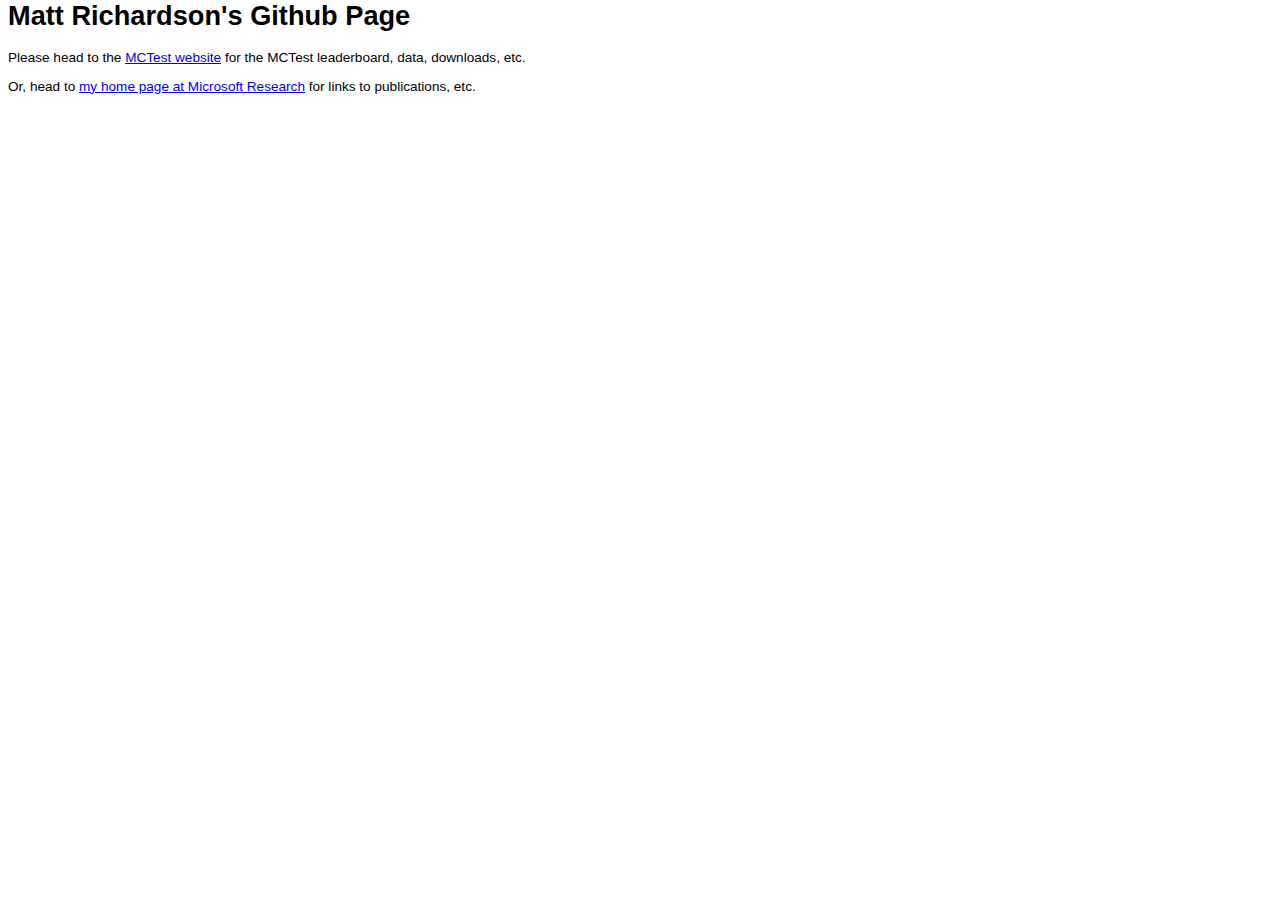
<file: index.html>
<html>
    <head>
        <title>Matt Richardson's Github Page</title>
        <link type="text/css" rel="Stylesheet" href="defaults.css"/> 
    </head>
    <body>
<h1>Matt Richardson's Github Page</h1>

<p>Please head to the <a href="/mctest">MCTest website</a> for the MCTest leaderboard, data, downloads, etc.</p>
<p>Or, head to <a href="https://www.microsoft.com/en-us/research/people/mattri/">my home page at Microsoft Research</a> for links to publications, etc.</p>

    </body>
</html>
</file>
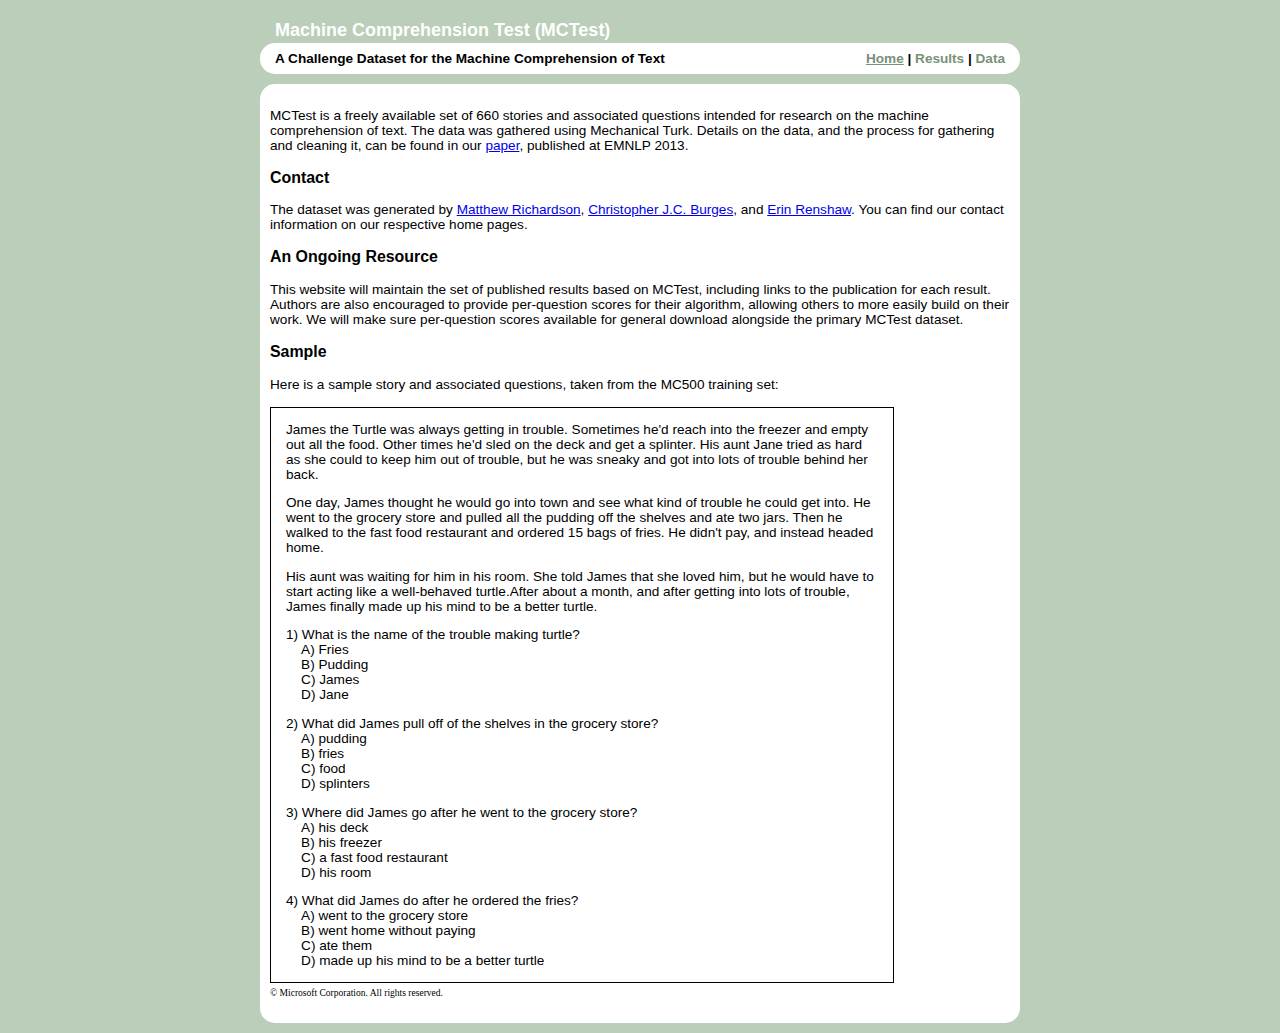
<file: mctest/index.html>
<!DOCTYPE HTML PUBLIC "-//W3C//DTD HTML 4.01//EN" "http://www.w3.org/TR/html4/strict.dtd">
<html>
	<head>
		<title>Machine Comprehension Test (MCTest)</title>
		<link type="text/css" rel="Stylesheet" href="global.css"/>
	</head>
	<body>
        <div class="page">
	    <div class="header">
            Machine Comprehension Test (MCTest)
        </div>	    
        <div class="menu">
            <span class="subtitle">A Challenge Dataset for the Machine Comprehension of Text</span>
            <span class="menulinks">
            <a href="index.html" class="active">Home</a> |
            <a href="results.html">Results</a> | 
            <a href="data.html">Data</a> 
            </span>
        </div>
	    <div class="content">
            <p>MCTest is a freely available set of 660 stories and associated questions intended for research on the machine comprehension of text. 
            The data was gathered using Mechanical Turk. Details on the data, and the process for gathering and cleaning it, can be
            found in our <a href="MCTest_EMNLP2013.pdf">paper</a>, published at EMNLP 2013.</p>
            <h3>Contact</h3>
                The dataset was generated by 
                <a href="http://research.microsoft.com/~mattri">Matthew Richardson</a>,
                <a href="http://research.microsoft.com/~cburges">Christopher J.C. Burges</a>, and 
                <a href="http://research.microsoft.com/en-us/people/erinren/">Erin Renshaw</a>. 
                You can find our contact information on our respective home pages. 
            <h3>An Ongoing Resource</h3>
            This website will maintain the set of published results based on MCTest, including links to the
            publication for each result. Authors are also encouraged to provide per-question scores for their
            algorithm, allowing others to more easily build on their work. We will make sure per-question scores
            available for general download alongside the primary MCTest dataset.

            <h3>Sample</h3>
            Here is a sample story and associated questions, taken from the MC500 training set:<br /><br />
            <div class="samplestory" style="width:80%">
                <p>James the Turtle was always getting in trouble. Sometimes he'd reach into the freezer and empty out all the food. 
                Other times he'd sled on the deck and get a splinter. His aunt Jane tried as hard as she could to keep him out of 
                trouble, but he was sneaky and got into lots of trouble behind her back.</p>

                <p>One day, James thought he would go into town and see what kind of trouble he could get into. He went to the grocery store 
                and pulled all the pudding off the shelves and ate two jars. Then he walked to the fast food restaurant and ordered 15 
                bags of fries. He didn't pay, and instead headed home.</p>

                <p>His aunt was waiting for him in his room. She told James that she loved him, but he would have to start 
                acting like a well-behaved turtle.After about a month, and after getting into lots of trouble, James 
                finally made up his mind to be a better turtle.</p>

                <p>1) What is the name of the trouble making turtle?<br />
                    &nbsp;&nbsp;&nbsp;&nbsp;A) Fries<br />
                    &nbsp;&nbsp;&nbsp;&nbsp;B) Pudding<br />
                    &nbsp;&nbsp;&nbsp;&nbsp;C) James<br />
                    &nbsp;&nbsp;&nbsp;&nbsp;D) Jane<br /></p>

                <p>2) What did James pull off of the shelves in the grocery store?<br />
                    &nbsp;&nbsp;&nbsp;&nbsp;A) pudding<br />
                    &nbsp;&nbsp;&nbsp;&nbsp;B) fries<br />
                    &nbsp;&nbsp;&nbsp;&nbsp;C) food<br />
                    &nbsp;&nbsp;&nbsp;&nbsp;D) splinters<br /></p>

                <p>3) Where did James go after he went to the grocery store?<br />
                    &nbsp;&nbsp;&nbsp;&nbsp;A) his deck<br />
                    &nbsp;&nbsp;&nbsp;&nbsp;B) his freezer<br />
                    &nbsp;&nbsp;&nbsp;&nbsp;C) a fast food restaurant<br />
                    &nbsp;&nbsp;&nbsp;&nbsp;D) his room<br /></p>

                <p>4) What did James do after he ordered the fries?<br />
                    &nbsp;&nbsp;&nbsp;&nbsp;A) went to the grocery store<br />
                    &nbsp;&nbsp;&nbsp;&nbsp;B) went home without paying<br />
                    &nbsp;&nbsp;&nbsp;&nbsp;C) ate them<br />
                    &nbsp;&nbsp;&nbsp;&nbsp;D) made up his mind to be a better turtle<br /></p>
            </div>

            <!--footer code begin-->
            <div style="font-family: Verdana; height:25px; padding-top:5px; font-size:70%;">
            &copy; Microsoft Corporation. All rights reserved.
            </div>
            <!--footer code end--> 
        </div>
        </div>
    </body>
</html>
</file>
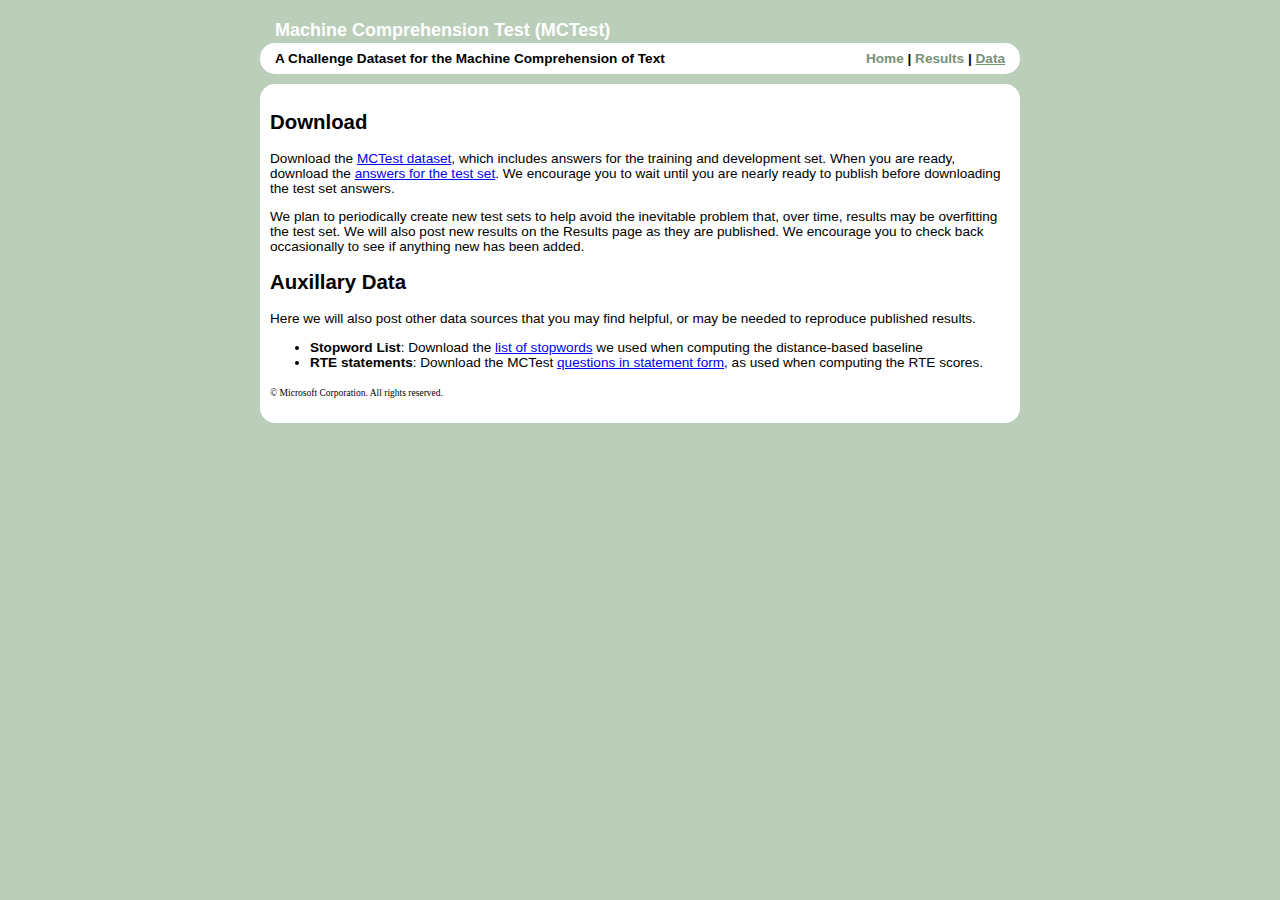
<file: mctest/data.html>
﻿<!DOCTYPE HTML PUBLIC "-//W3C//DTD HTML 4.01//EN" "http://www.w3.org/TR/html4/strict.dtd">
<html>
	<head>
		<title>Machine Comprehension Test (MCTest)</title>
		<link type="text/css" rel="Stylesheet" href="global.css"/>
	</head>
	<body>
        <div class="page">
	    <div class="header">
            Machine Comprehension Test (MCTest)
        </div>	    
        <div class="menu">
            <span class="subtitle">A Challenge Dataset for the Machine Comprehension of Text</span>
            <span style="float:right">
            <a href="index.html">Home</a> |
            <a href="results.html">Results</a> | 
            <a href="data.html" class="active">Data</a> 
            </span>
        </div>
	    <div class="content">
            
            <h2>Download</h2>
            <p>Download the <a href="data/MCTest.zip">MCTest dataset</a>, which includes answers for the training and development set.
            When you are ready, download the <a href="data/MCTestAnswers.zip">answers for the test set</a>. We encourage you to
            wait until you are nearly ready to publish before downloading the test set answers.</p>

            <p>We plan to periodically create new test sets to help avoid the inevitable problem that, over time, results may be overfitting 
            the test set. We will also post new results on the Results page as they are published. We encourage you to check back occasionally 
            to see if anything new has been added.</p>

            <h2>Auxillary Data</h2>
            Here we will also post other data sources that you may find helpful, or may be needed to reproduce published results.
            <ul>
                <li><strong>Stopword List</strong>: Download the <a href="data/stopwords.txt">list of stopwords</a> we used when computing the distance-based baseline</li>
                <li><strong>RTE statements</strong>: Download the MCTest <a href="data/Statements.zip">questions in statement form</a>, as used when computing the RTE scores.</li>
            </ul>
            <!--footer code begin-->
            <div style="font-family: Verdana; height:25px; padding-top:5px; font-size:70%;">
            &copy; Microsoft Corporation. All rights reserved.
            </div>
            <!--footer code end-->         
        </div>
        </div>
    </body>
</html>
</file>
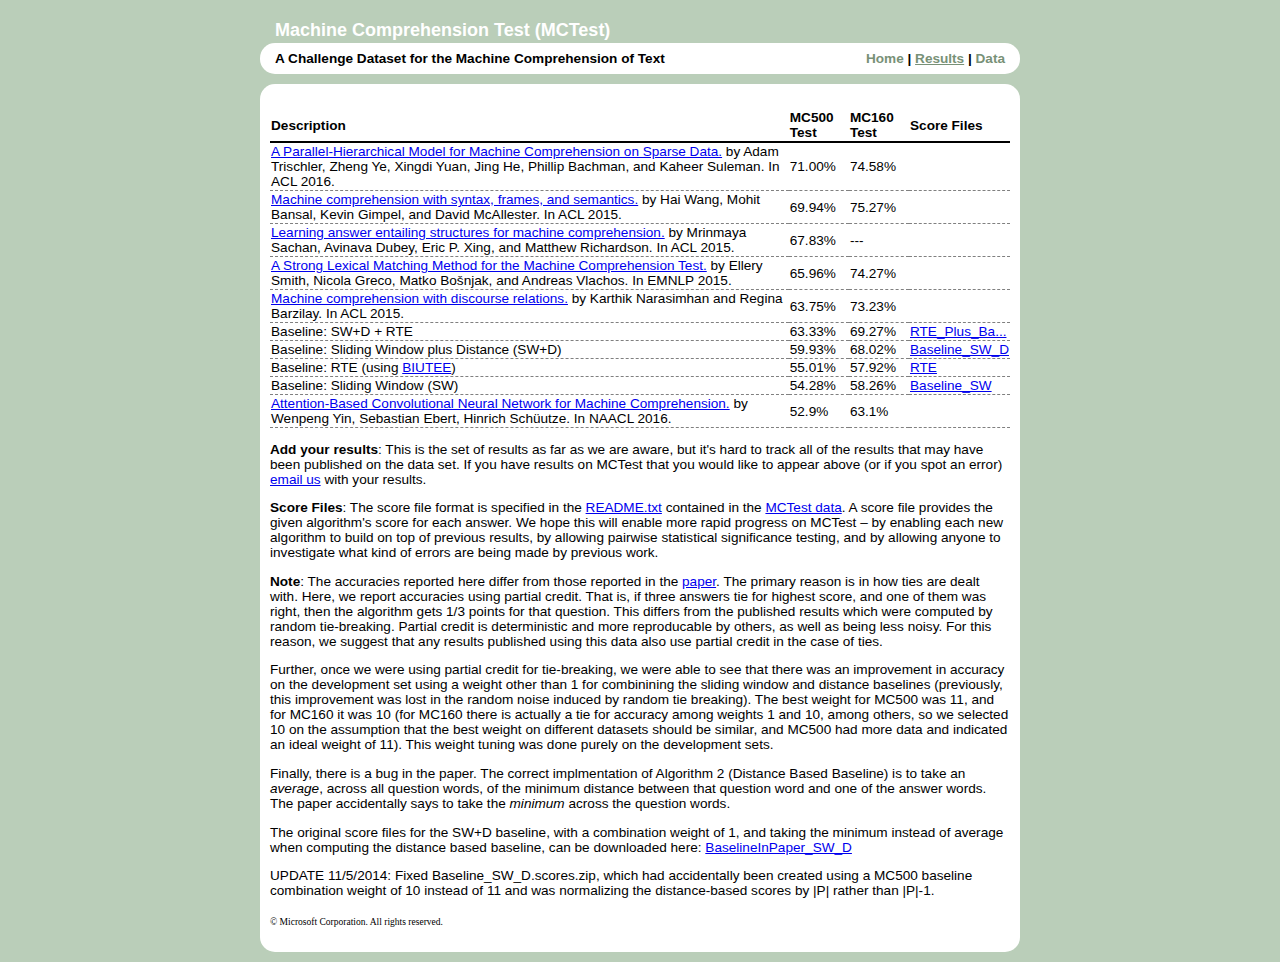
<file: mctest/results.html>
﻿<!DOCTYPE HTML PUBLIC "-//W3C//DTD HTML 4.01//EN" "http://www.w3.org/TR/html4/strict.dtd">
<html>
	<head>
		<title>Machine Comprehension Test (MCTest)</title>
		<link type="text/css" rel="Stylesheet" href="global.css"/>
	</head>
	<body>
        <div class="page">
	    <div class="header">
            Machine Comprehension Test (MCTest)
        </div>	    
        <div class="menu">
            <span class="subtitle">A Challenge Dataset for the Machine Comprehension of Text</span>
            <span style="float:right">
            <a href="index.html">Home</a> |
            <a href="results.html" class="active">Results</a> | 
            <a href="data.html">Data</a> 
            </span>
        </div>
	    <div class="content">
            <br />
            <table width="100%" id="resultsTable">
                <thead id="resultsHeader">
                    <tr>
                        <td>Description</td>
                        <td>MC500 Test</td>
                        <td>MC160 Test</td>
                        <td>Score Files</td>
                    </tr>
                </thead>


                <tr>
                    <td>
                        <a href="https://arxiv.org/pdf/1603.08884.pdf">A Parallel-Hierarchical Model for Machine Comprehension on Sparse Data.</a> 
                        by Adam Trischler, Zheng Ye, Xingdi Yuan, Jing He, Phillip Bachman, and Kaheer Suleman. In ACL 2016.
                    </td>
                    <td>71.00%</td>
                    <td>74.58%</td>
                    <td></td>
                </tr>


                <tr>
                    <td>
                        <a href="https://aclweb.org/anthology/P/P15/P15-2115.pdf">Machine comprehension with syntax, frames, and semantics.</a>
                        by Hai Wang, Mohit Bansal, Kevin Gimpel, and David McAllester. In ACL 2015.
                    </td>
                    <td>69.94%</td>
                    <td>75.27%</td>
                    <td></td>
                </tr>

                <tr>
                    <td>
                        <a href="http://aclweb.org/anthology/P15-1024">Learning answer entailing structures for machine comprehension.</a>
                        by Mrinmaya Sachan, Avinava Dubey, Eric P. Xing, and Matthew Richardson. In ACL 2015.
                    </td>
                    <td>67.83%</td>
                    <td>---</td>
                    <td></td>
                </tr>

                <tr>
                    <td>
                        <a href="http://www.aclweb.org/anthology/D/D15/D15-1197.pdf">A Strong Lexical Matching Method for the Machine Comprehension Test.</a>
                        by Ellery Smith, Nicola Greco, Matko Bo&#353;njak, and Andreas Vlachos. In EMNLP 2015.
                    </td>
                    <td>65.96%</td>
                    <td>74.27%</td>
                    <td></td>
                </tr>


                <tr>
                    <td>
                        <a href="https://aclweb.org/anthology/P/P15/P15-1121.pdf">Machine comprehension with discourse relations.</a>
                        by Karthik Narasimhan and Regina Barzilay. In ACL 2015. 
                    </td>
                    <td>63.75%</td>
                    <td>73.23%</td>
                    <td></td>
                </tr>


                <tr>
                    <td>Baseline: SW+D + RTE</td>
                    <td>63.33%</td>
                    <td>69.27%</td>
                    <td><a href="scores/RTE_Plus_BaselineSW_D.scores.zip">RTE_Plus_Ba...</a></td>
                </tr>

                <tr>
                    <td>Baseline: Sliding Window plus Distance (SW+D)</td>
                    <td>59.93%</td>
                    <td>68.02%</td>
                    <td><a href="scores/Baseline_SW_D.scores.zip">Baseline_SW_D</a></td>
                </tr>

                <!-- Class project, not included for now
                <tr>
                    <td>Machine Comprehension Using Robust Rule-Based Features and Multiple-Sentence Enhancing. Class project, 2015</td>
                    <td>56.1(59.5?)</td>
                    <td></td>
                    <td></td>
                </tr>
                    -->

                <tr>
                    <td>Baseline: RTE (using <a href="http://u.cs.biu.ac.il/~nlp/downloads/biutee/protected-biutee.html">BIUTEE</a>)</td>
                    <td>55.01%</td>
                    <td>57.92%</td>
                    <td><a href="scores/RTE.scores.zip">RTE</a></td>
                </tr>

                <tr>
                    <td>Baseline: Sliding Window (SW)</td>
                    <td>54.28%</td>
                    <td>58.26%</td>
                    <td><a href="scores/Baseline_SW.scores.zip">Baseline_SW</a></td>
                </tr>

                <tr>
                    <td>
                        <a href="https://www.aclweb.org/anthology/W/W16/W16-0103.pdf">Attention-Based Convolutional Neural Network for Machine Comprehension.</a>
                        by Wenpeng Yin, Sebastian Ebert, Hinrich Sch&#252;utze. In NAACL 2016.
                    </td>
                    <td>52.9%</td>
                    <td>63.1%</td>
                    <td></td>
                </tr>

                <!-- Class project, not included for now
                <tr>
                    <td>
                        Answering Reading Comprehension Using Memory Networks
                        Darshan Kapashi
                        Pararth Shah                    
                        (class project. Seems to be 2015)
                    </td>
                    <td>40.1%</td>
                    <td></td>
                    <td></td>
                </tr>
                    -->

            </table>

            <p><strong>Add your results</strong>: This is the set of results as far as we are aware, but it's hard to track
            all of the results that may have been published on the data set. If you have results on MCTest that you would like
            to appear above (or if you spot an error) <a href="mailto:mattri@microsoft.com">email us</a> with your results.
            </p>

            <p><strong>Score Files</strong>: The score file format is specified in the
                <a href="README.txt">README.txt</a> contained in the <a href="data.html">MCTest data</a>. 
                A score file provides the given algorithm's score for each answer. We hope this will enable more 
                rapid progress on MCTest &ndash; by enabling each new algorithm to build on top of previous
                results, by allowing pairwise statistical significance testing, and by allowing
                anyone to investigate what kind of errors are being made by previous work.
            </p>
            <p>
            <strong>Note</strong>: The accuracies reported here differ from those reported
            in the <a href="MCTest_EMNLP2013.pdf">paper</a>. The primary reason is in how ties are dealt with. Here, we 
            report accuracies using partial credit. That is, if three answers tie for highest score, 
            and one of them was right, then the algorithm gets 1/3 points for that question. This differs from 
            the published results which were computed by random tie-breaking. Partial credit
            is deterministic and more reproducable by others, as well as being less noisy. For this reason,
            we suggest that any results published using this data also use partial credit in the case
            of ties.
            </p>
            <p>Further, once we were using partial credit for tie-breaking, we were able to see that 
            there was an improvement in accuracy on the development set using a weight other than
            1 for combinining the sliding window and distance baselines (previously, this improvement was
            lost in the random noise induced by random tie breaking). The best weight for MC500
            was 11, and for MC160 it was 10 (for MC160 there is actually a tie for accuracy among weights 1
            and 10, among others, so we selected 10 on the assumption that the best weight
            on different datasets should be similar, and MC500 had more data and indicated an ideal
            weight of 11). This weight tuning was done purely on the development sets.
            </p>
            <p>Finally, there is a bug in the paper. The correct implmentation of Algorithm 2 (Distance Based Baseline)
                is to take an <em>average</em>, across all question words, of the minimum distance between that question word
                and one of the answer words. The paper accidentally says to take the <em>minimum</em> across the
                question words. 
            </p>
            <p>The original score files for the SW+D baseline, with a combination weight of 1, and taking the minimum instead of average
                when computing the distance based baseline, can be downloaded here: <a href="scores/BaselineInPaper_SW_D.scores.zip">BaselineInPaper_SW_D</a>
            </p>
            <p>UPDATE 11/5/2014: Fixed Baseline_SW_D.scores.zip, which had accidentally been created using a MC500 baseline
            combination weight of 10 instead of 11 and was normalizing the distance-based scores by |P| rather than |P|-1.</p>

            <!--footer code begin-->
            <div style="font-family: Verdana; height:25px; padding-top:5px; font-size:70%;">
            &copy; Microsoft Corporation. All rights reserved.
            </div>
            <!--footer code end-->
        </div>
        </div>
    </body>
</html>
</file>
<file: defaults.css>
body { 
	font-family: Verdana, Helvetica, Arial, sans-serif;
	font-size: 0.85em;
	margin-top: 0px;
	margin-bottom: 0px;
}
</file>
<file: mctest/global.css>
body { 
	background-color: #baceb9; 
	font-family: Verdana, Helvetica, Arial, sans-serif;
	font-size: 0.85em;
	margin-top: 0px;
	margin-bottom: 0px;
}
div.page
{
	width: 800px;
	margin-left: auto;
	margin-right: auto;
	padding-bottom:10px;
}

div.header 
{
	color: White; 
	margin-left: 20px; margin-right:20px; margin-top: 20px; margin-bottom:2px;
	font-size: large;
	font-weight: bold;	
	padding-left: 15px
}
span.subtitle
{ 
	font-weight: bold;
}

span.menulinks
{
	float:right;
}
.menu span a{
	color:#789177;
	text-decoration:none;
}
.menu span a:hover, .menu .active {text-decoration:underline;}

div.menu
{
	background-color:white;
	padding: 8px 15px;
	margin-left:20px; margin-right :20px;
	font-weight: bold;
	margin-bottom: 10px;
	border-radius: 15px;
}

div.content 
{
	background-color:White; 
	margin-left: 20px; margin-right:20px; 
	padding: 10px;
	border-radius: 15px;
}

div.samplestory
{
	/*font-family: 'Courier New', monospace;
	font-size:small;*/
	border: 1px solid black;
	padding-left: 15px;
	padding-right: 15px;
}

a:hover {text-decoration:none;}

/*a.reversehover 
{
	color:#333;
	text-decoration:none;
}
a.reversehover:hover {text-decoration:underline;}*/

#resultsTable
{
	border-collapse: collapse;
}

#resultsTable tr
{
	border-bottom: 1px dashed gray;
}

#resultsTable tr:hover
{
	background-color: #baceb9;
}


#resultsHeader td
{
	font-weight: bold;
	border-bottom: 2px solid black;
}
</file>
